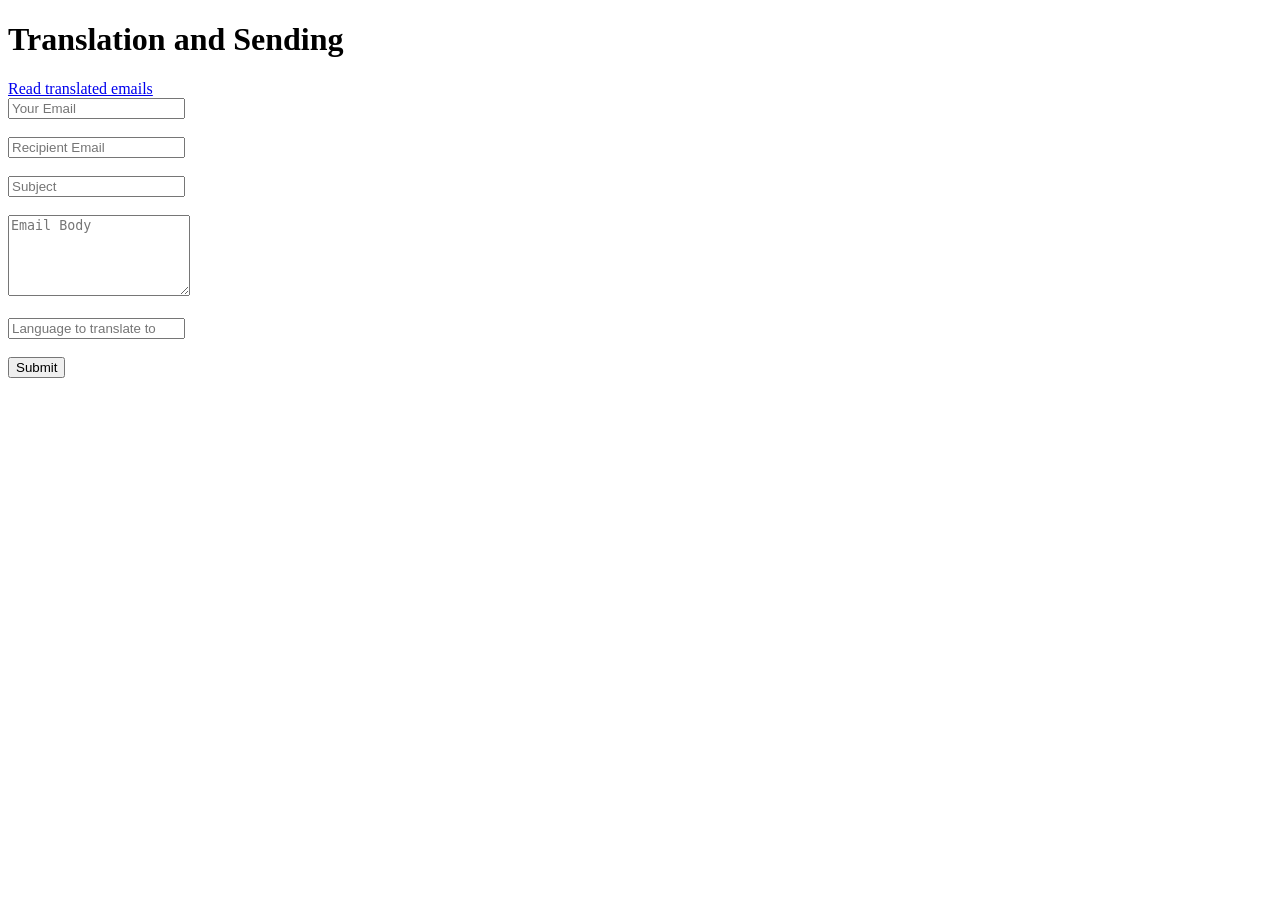
<file: languagecomm-sendgrid/templates/index.html>
<!DOCTYPE html>
<html lang="en">
  <head>
    <meta charset="utf-8">
    <title></title>
    <meta name="description" content="#">
    <meta name="author" content="#">
    <link rel="stylesheet" href="#">
  </head>
  <body>
    <h1>Translation and Sending</h1> <a href="/login">Read translated emails</a>
    <form method="POST" action="/">
        <input type="text" name="from_email" placeholder="Your Email"><br></br>
        <input type="text" name="to_email" placeholder="Recipient Email"><br></br>
        <input type="text" name="subject" placeholder="Subject"><br></br>
        <textarea type="text" name="body" placeholder="Email Body" rows="5"></textarea><br></br>
        <input type="text" name="language" placeholder="Language to translate to"><br></br>
        <input type="submit" value="Submit">
    </form>
    <script src="#"></script>
  <body>
</html>
</file>
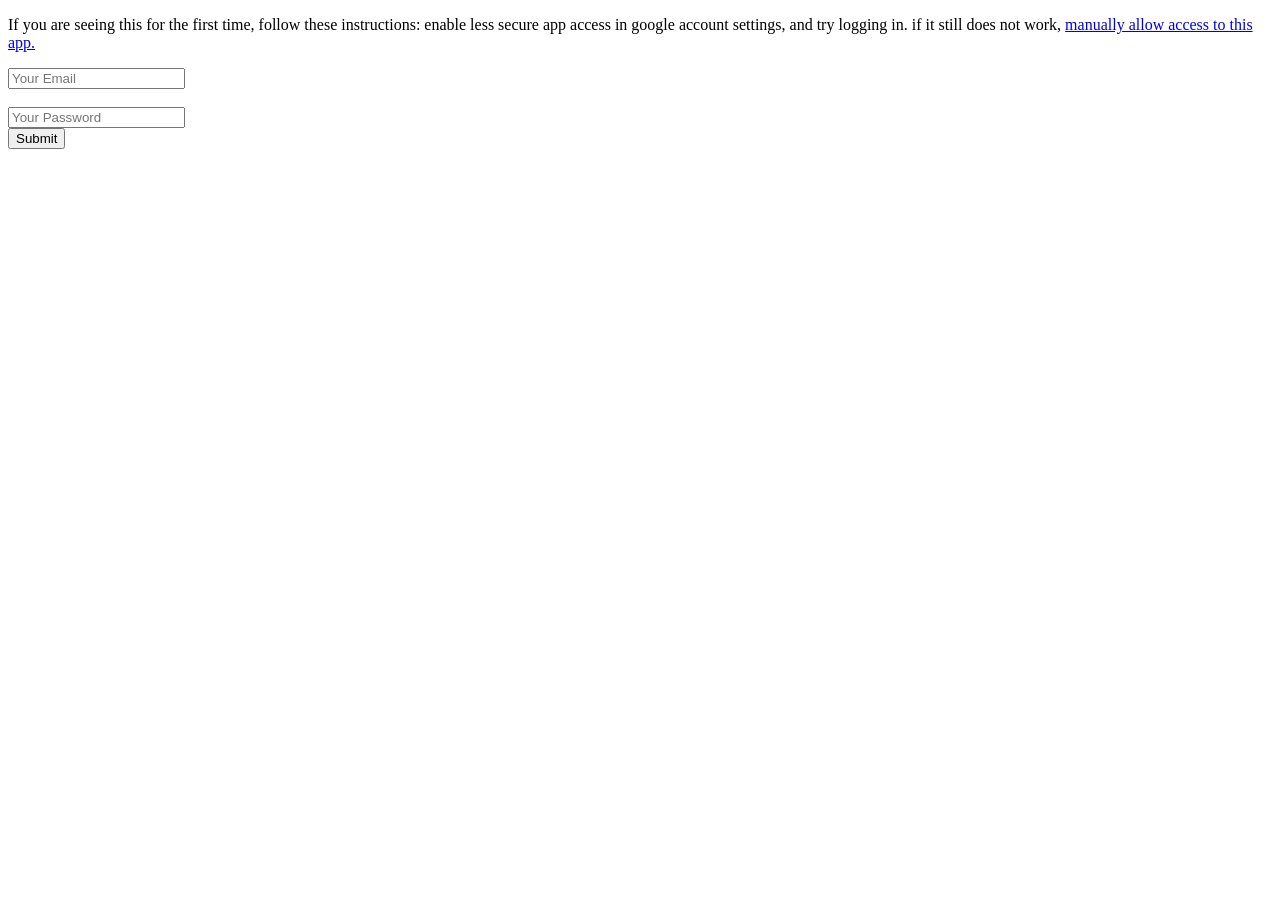
<file: languagecomm-sendgrid/templates/login.html>
<!DOCTYPE html>
<html lang="en">
  <head>
    <meta charset="utf-8">
    <title></title>
    <meta name="description" content="#">
    <meta name="author" content="#">
    <link rel="stylesheet" href="#">
  </head>
  <body>
    <p>If you are seeing this for the first time, follow these instructions:
      enable less secure app access in google account settings, and try logging in. 
       if it still does not work, <a href="https://accounts.google.com/b/0/DisplayUnlockCaptcha">manually allow access to this app.</a></p>
    <form method="post" action="/login">
        <input type="text" name="user_email" placeholder="Your Email"><br></br>
        <input type="password" name="user_password" placeholder="Your Password"><br>
        <input type="submit" value="Submit">
    </form>
    <script src="#"></script>
  <body>
</html>
</file>
